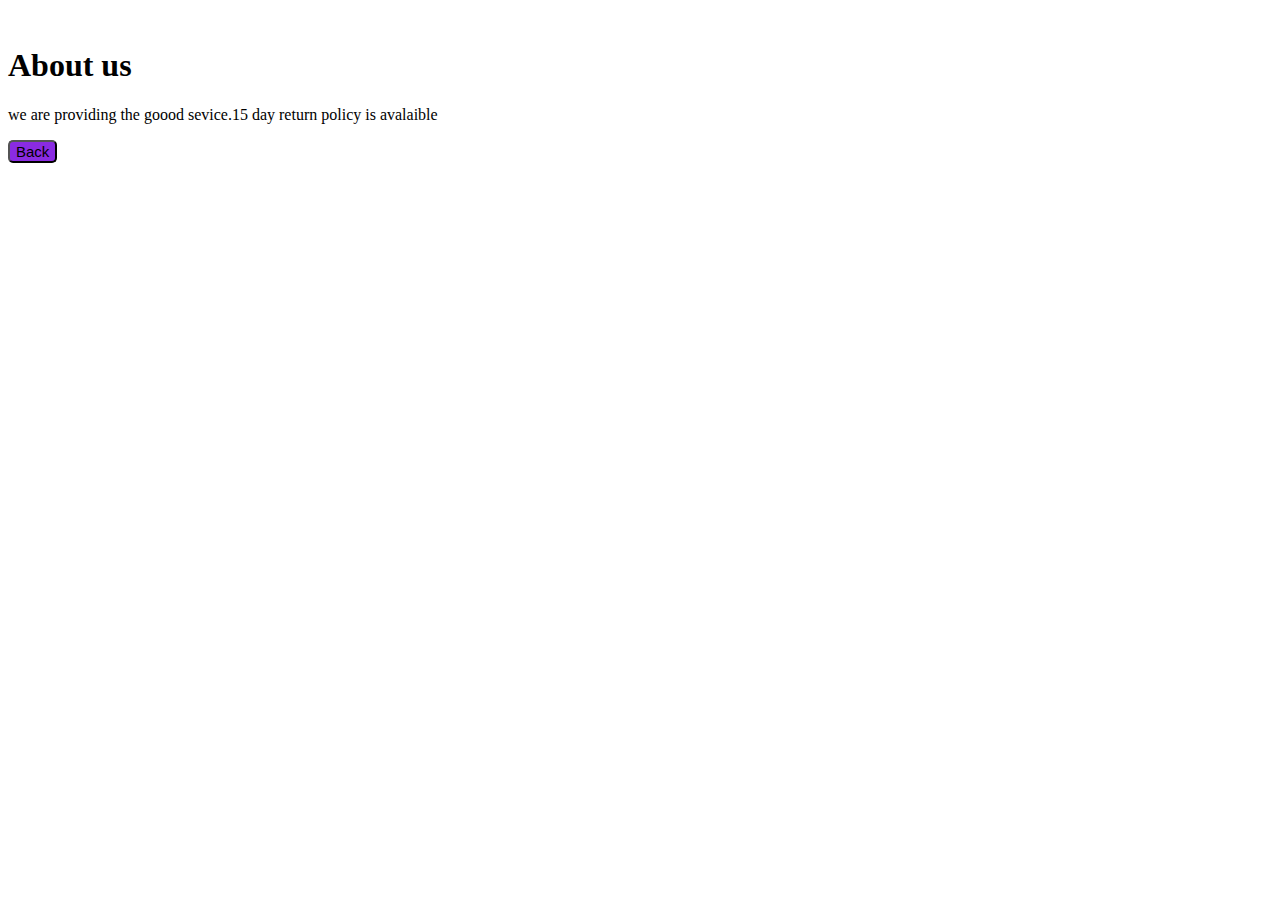
<file: About.html>
<!DOCTYPE html>
<html lang="en">
<head>
    <meta charset="UTF-8">
    <meta http-equiv="X-UA-Compatible" content="IE=edge">
    <meta name="viewport" content="width=device-width, initial-scale=1.0">
    <title>Document</title>
    <link rel="stylesheet" href="abusty.css">
</head>
<body>
   
   
   
  <br>
   <h1>About us</h1>
   <p>we are providing the goood sevice.15 day return policy is avalaible</p> 
   
<form action="index.html">
<button id="b1">Back</button>
</form>
</body>
</html>
</file>
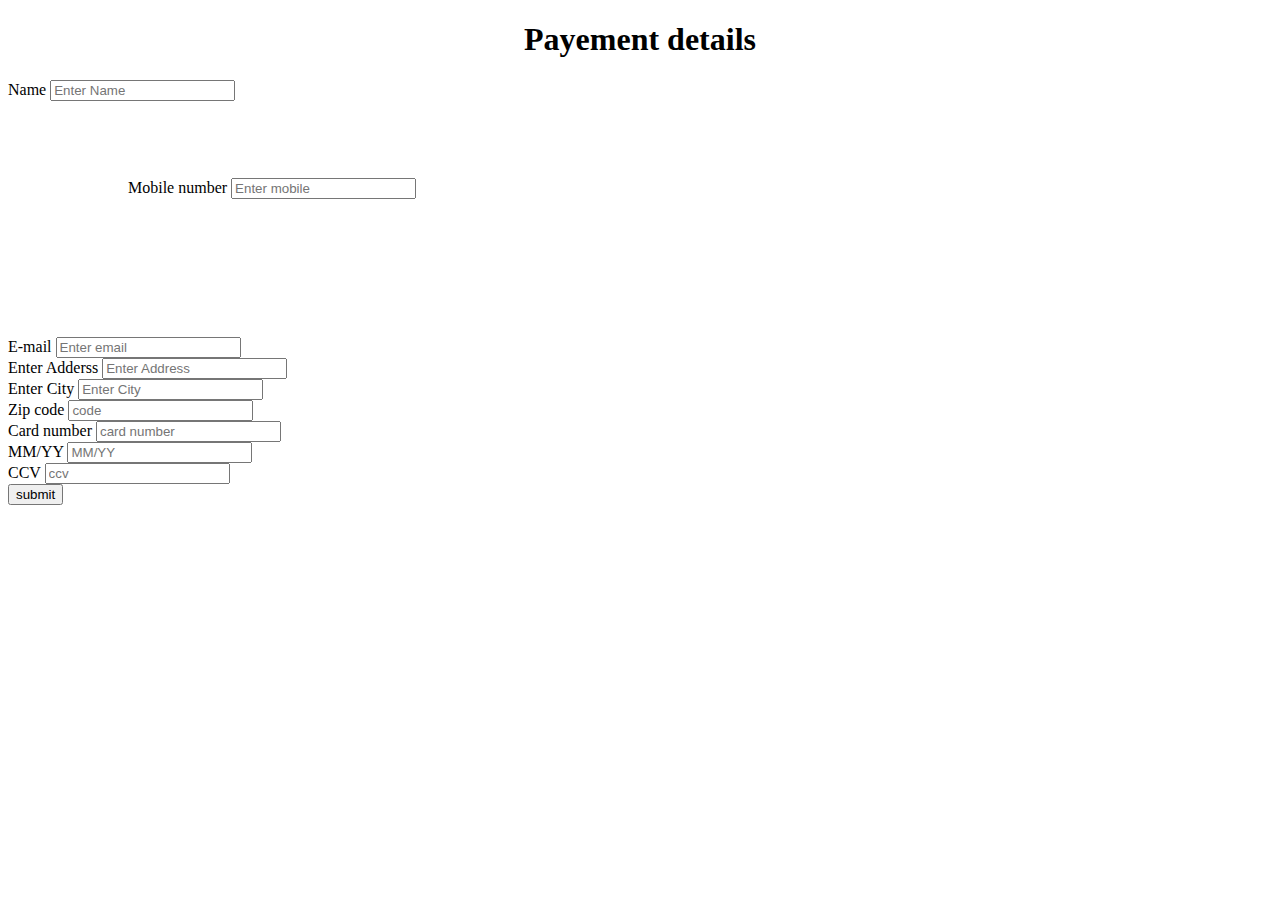
<file: buy.html>
<!DOCTYPE html>
<html lang="en">
<head>
    <meta charset="UTF-8">
    <meta http-equiv="X-UA-Compatible" content="IE=edge">
    <meta name="viewport" content="width=device-width, initial-scale=1.0">
    <title>Document</title>
    <link rel="stylesheet" href="buy.css">
</head>
<body>
    <h1> <center>Payement details</center></h1>
     
      <div class="n1">  
     <label>Name</label>
     <input type="text" placeholder="Enter Name" required="required">
    </div>
     
     <div class="n2">
     <label>Mobile number</label>
     <input type="number" placeholder="Enter mobile">
    </div>
     <br>
     <label>E-mail</label>
     <input type="text" placeholder="Enter email">
     <br>
     <label> Enter Adderss</label>
     <input type="text" placeholder="Enter Address">
     <br>
     <label> Enter City</label>
     <input type="text" placeholder="Enter City">
     <br>
     <label>Zip code</label>
     <input type="number" placeholder="code">
     <br>
     <label >Card number</label>
     <input type="number" placeholder="card number">
     <br>
     <label> MM/YY</label>
     <input type="number" placeholder="MM/YY">
     <br>
     <label>CCV</label>
     <input type="number" placeholder="ccv">
     <br>
     <button>submit</button>
    


</body>
</html>
</file>
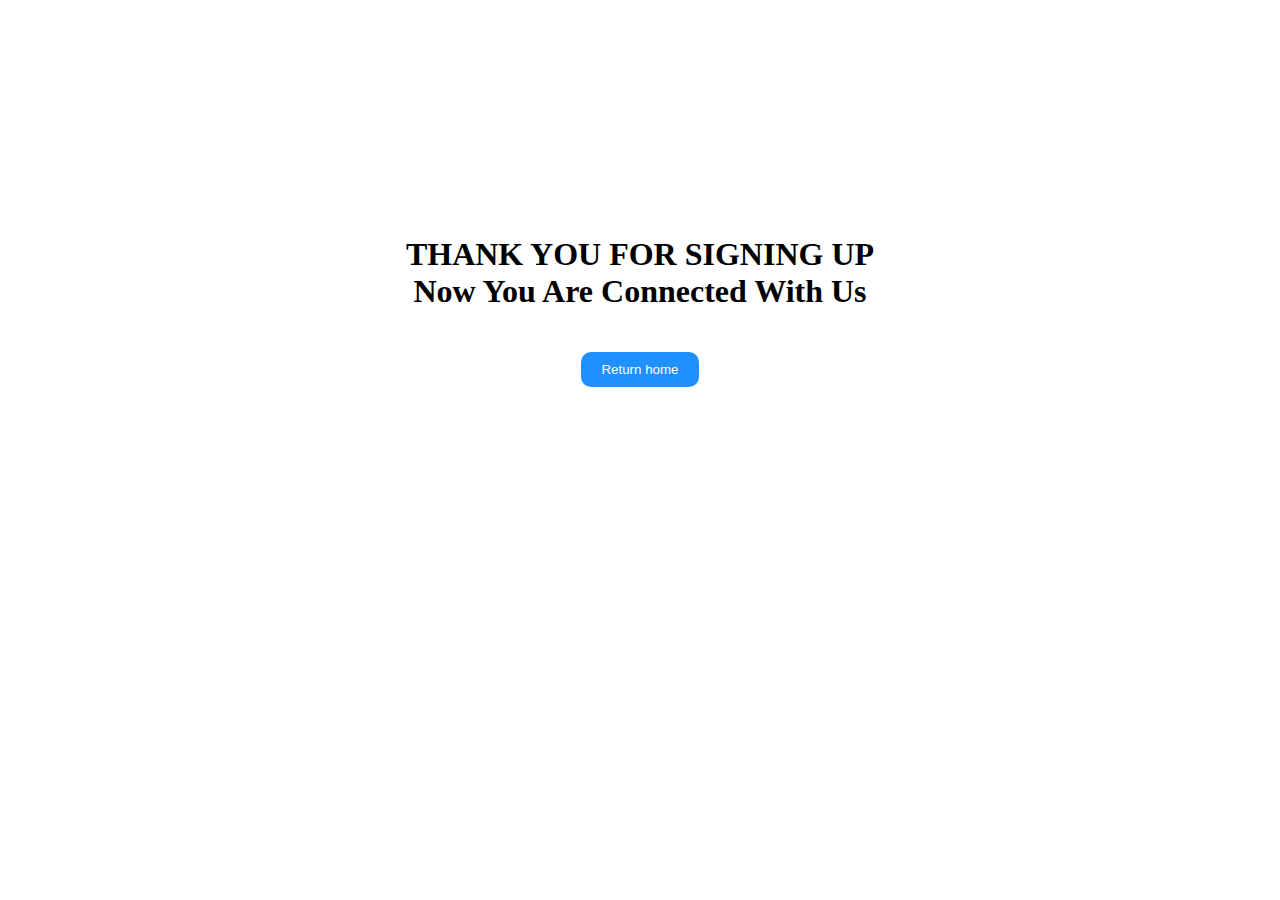
<file: thsign.html>
<!DOCTYPE html>
<html lang="en">
<head>
    <meta charset="UTF-8">
    <meta http-equiv="X-UA-Compatible" content="IE=edge">
    <meta name="viewport" content="width=device-width, initial-scale=1.0">
    <title>V R- Sports</title>
    <link rel="stylesheet" href="thsign.css">
</head>
<body>
    <div class="thank">
<h1> <br> THANK YOU FOR SIGNING UP </br> Now You Are Connected With Us  </h1>
<a href="index.html">
  <input type="submit" value="Return home" id="but"></a></div>
</body>
</html>
</file>
<file: abusty.css>
a{
    font-size: 20px;
    text-decoration: none;
    padding: 10px;
    }
    #b1{
        background-color:blueviolet;
        color: black;
        font-size: 15px;
        border-radius: 5px;
        cursor: pointer;
        transition-duration: 0s;
    }
    #b1:hover{
        background-color: yellow;
        color: red;
    }
</file>
<file: buy.css>
.n1
{
    float: left;
}
.n2
{
    
    margin:120px;
}
</file>
<file: thsign.css>
.thank{
	padding-top:170px;
	text-align:center;
	font-family:Orator STD;
}
#but{
    border: none;
    background-color: dodgerblue;
    color: white;
    border-radius: 10px;
    padding: 10px 20px;

    margin-top: 20px;
    outline: none;
    

}
#but:hover{
    
        cursor: pointer;
        color: black;
        background-color:grey;
        transition: 1s;
    }
</file>
